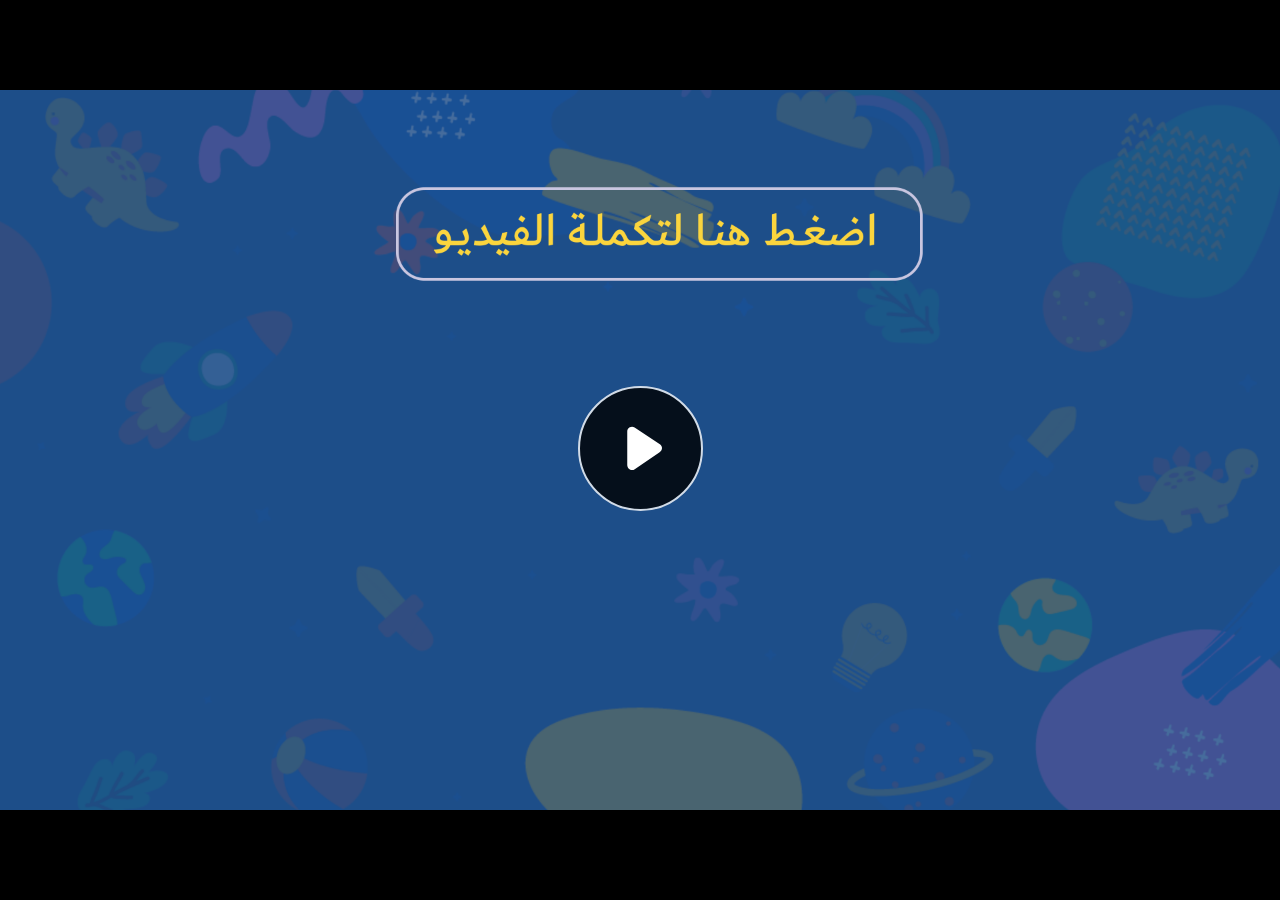
<file: index.html>
﻿<!doctype html>
<html lang="en-US">
<head>
  <meta charset="utf-8">
  <!-- Created using Storyline 360 - http://www.articulate.com  -->
  <!-- version: 3.71.29339.0 -->
  <title>EG.G5.AR.SEM2.UD.T1.S1.1 Q4</title>
  <meta http-equiv="x-ua-compatible" content="IE=edge"/>
  <meta name="viewport" content="width=device-width,initial-scale=1,user-scalable=no,shrink-to-fit=no,minimal-ui"/>
  <meta name="apple-mobile-web-app-capable" content="yes"/>
  <style>
    html, body { height: 100%; padding: 0; margin: 0 }
    #app { height: 100%; width: 100%; }
  </style>

  <script>
    window.DS = {};
    window.globals = {
      DATA_PATH_BASE: '',
      HAS_FRAME: true,
      HAS_SLIDE: true,

      lmsPresent: false,
      tinCanPresent: false,
      cmi5Present: false,
      aoSupport: false,
      scale: 'noscale',
      captureRc: false,
      browserSize: 'optimal',
      bgColor: '#282828',
      features: 'AccessibleVideo,ConnectionMessages,FullScreenToggle,InsertSvgPicture,LayerPresentAsDialog,MultipleQuizTracking,UpdatedScrollingPanels,UpdatedThemeEditor',
      themeName: 'unified',
      preloaderColor: '#FFFFFF',
      suppressAnalytics: false,
      productChannel: 'stable',
      publishSource: 'storyline',
      aid: 'aid|e710da2c-216d-488c-aeed-63e613e51a63',
      cid: '90c05531-7201-4a12-8966-19a6f3c82af4',
      playerVersion: '3.71.29339.0',
      publishTimestamp: '2023-03-22T13:22:14.3516603Z',
      maxIosVideoElements: 10,
      connectionSettings: { message: 'You%20are%20offline.%20Trying%20to%20reconnect...', useDarkTheme: false },

      
      parseParams: function(qs) {
        if (window.globals.parsedParams != null) {
          return window.globals.parsedParams;
        }
        qs = (qs || window.location.search.substr(1)).split('+').join(' ');
        var params = {},
            tokens,
            re = /[?&]?([^=]+)=([^&]*)/g;

        while (tokens = re.exec(qs)) {
          params[decodeURIComponent(tokens[1]).trim()] =
            decodeURIComponent(tokens[2]).trim();
        }
        window.globals.parsedParams = params;
        return params;
      }

    };
  </script>
  <script>
    var isIe11 = ('ActiveXObject' in window || window.MSBlobBuilder != null)
      && window.msCrypto != null && !window.ActiveXObject;
    if (isIe11) {
      window.globals.unsupportedBrowser = true;
      document.write(atob('[base64]'));
    }
  </script>
  
  <script>window.THREE = { };</script>
  
</head>
<body style="background: #282828" class="cs-HTML theme-unified">
  <!-- 360 -->
  <script>!function(e){var i=/iPhone/i,o=/iPod/i,n=/iPad/i,t=/(?=.*\bAndroid\b)(?=.*\bMobile\b)/i,d=/Android/i,s=/(?=.*\bAndroid\b)(?=.*\bSD4930UR\b)/i,b=/(?=.*\bAndroid\b)(?=.*\b(?:KFOT|KFTT|KFJWI|KFJWA|KFSOWI|KFTHWI|KFTHWA|KFAPWI|KFAPWA|KFARWI|KFASWI|KFSAWI|KFSAWA)\b)/i,r=/IEMobile/i,h=/(?=.*\bWindows\b)(?=.*\bARM\b)/i,a=/BlackBerry/i,l=/BB10/i,p=/Opera Mini/i,f=/(CriOS|Chrome)(?=.*\bMobile\b)/i,u=/(?=.*\bFirefox\b)(?=.*\bMobile\b)/i,c=new RegExp("(?:Nexus 7|BNTV250|Kindle Fire|Silk|GT-P1000)","i"),w=function(e,i){return e.test(i)},A=function(e){var A=e||navigator.userAgent,v=A.split("[FBAN");if(void 0!==v[1]&&(A=v[0]),this.apple={phone:w(i,A),ipod:w(o,A),tablet:!w(i,A)&&w(n,A),device:w(i,A)||w(o,A)||w(n,A)},this.amazon={phone:w(s,A),tablet:!w(s,A)&&w(b,A),device:w(s,A)||w(b,A)},this.android={phone:w(s,A)||w(t,A),tablet:!w(s,A)&&!w(t,A)&&(w(b,A)||w(d,A)),device:w(s,A)||w(b,A)||w(t,A)||w(d,A)},this.windows={phone:w(r,A),tablet:w(h,A),device:w(r,A)||w(h,A)},this.other={blackberry:w(a,A),blackberry10:w(l,A),opera:w(p,A),firefox:w(u,A),chrome:w(f,A),device:w(a,A)||w(l,A)||w(p,A)||w(u,A)||w(f,A)},this.seven_inch=w(c,A),this.any=this.apple.device||this.android.device||this.windows.device||this.other.device||this.seven_inch,this.phone=this.apple.phone||this.android.phone||this.windows.phone,this.tablet=this.apple.tablet||this.android.tablet||this.windows.tablet,"undefined"==typeof window)return this},v=function(){var e=new A;return e.Class=A,e};"undefined"!=typeof module&&module.exports&&"undefined"==typeof window?module.exports=A:"undefined"!=typeof module&&module.exports&&"undefined"!=typeof window?module.exports=v():"function"==typeof define&&define.amd?define("isMobile",[],e.isMobile=v()):e.isMobile=v()}(this);
    window.isMobile.apple.tablet = window.isMobile.apple.tablet ||
      (navigator.platform === 'MacIntel' && navigator.maxTouchPoints > 1);
    window.isMobile.apple.device = window.isMobile.apple.device || window.isMobile.apple.tablet;
    window.isMobile.tablet = window.isMobile.tablet || window.isMobile.apple.tablet;
    window.isMobile.any = window.isMobile.any || window.isMobile.apple.tablet;
  </script>

  <div id="focus-sink" tabindex="-1"></div>

  <div id="preso"></div>
  <script>
    (function() {

      var classTypes = [ 'desktop', 'mobile', 'phone', 'tablet' ];

      var addDeviceClasses = function(prefix, testObj) {
        var curr, i;
        for (i = 0; i < classTypes.length; i++) {
          curr = classTypes[i];
          if (testObj[curr]) {
            document.body.classList.add(prefix + curr);
          }
        }
      };

      var params = window.globals.parseParams(),
          isDevicePreview = params.devicepreview === '1',
          isPhoneOverride = params.deviceType === 'phone' || (isDevicePreview && params.phone == '1'),
          isTabletOverride = (params.deviceType === 'tablet' || isDevicePreview) && !isPhoneOverride,
          isMobileOverride = isPhoneOverride || isTabletOverride;

      var deviceView = {
        desktop: !window.isMobile.any && !isMobileOverride,
        mobile: window.isMobile.any || isMobileOverride,
        phone: isPhoneOverride || (window.isMobile.phone && !isTabletOverride),
        tablet: isTabletOverride || window.isMobile.tablet
      };

      window.globals.deviceView = deviceView;
      window.isMobile.desktop = !window.isMobile.any;
      window.isMobile.mobile = window.isMobile.any;

      addDeviceClasses('view-', deviceView);

    })();
  </script>
  
  <script src='story_content/user.js' type=text/javascript></script>
  <div class="slide-loader"></div>

  <script>
    var doc = document, loader = doc.body.querySelector('.slide-loader'); [ 1, 2, 3 ].forEach(function(n) { var d = doc.createElement('div'); d.style.backgroundColor = window.globals.preloaderColor; d.classList.add('mobile-loader-dot'); d.classList.add('dot' + n); loader.appendChild(d); });
  </script>

  <div class="mobile-load-title-overlay" style="display: none">
    <div class="mobile-load-title">EG.G5.AR.SEM2.UD.T1.S1.1 Q4</div>
  </div>

  <div class="mobile-chrome-warning"></div>

  
<style>
  .warn-connection-dialog {
    display: none;
    background: transparent;
    pointer-events: none;
    position: fixed;
    left: 0;
    top: 0;
    width: 100%;
    height: 100%;
    z-index: 999;
  }

  .warn-connection-content {
    border-radius: 4px;
    background: white;
    border: 1px solid #E7E7E7;
    color: #333333;
    box-shadow: 0 2px 4px rgba(0, 0, 0, 0.25);
    transition: all 150ms ease-out;
    position: absolute;
    white-space: nowrap;
  }

  .view-phone.is-landscape .warn-connection-content {
    left: 23px;
    bottom: 23px;
  }

  .view-tablet.is-landscape .warn-connection-content {
    left: 50%;
    top: 20px;
    transform: translateX(-50%);
  }

  .is-portrait .warn-connection-content {
    transform: translate(-50%, calc(-100% - 15px));
  }

  .warn-connection-content p {
    display: inline-block;
    margin: 0 8px 0 0;
    line-height: 33px;
    font-size: 11px;
  }

  .warn-connection-content svg {
    position: relative;
    vertical-align: middle;
    margin: 0 2px 2px 8px;
  }

  .view-desktop .warn-connection-content {
    left: 1.5em;
    bottom: 1.5em;
  }

  .view-desktop .warn-connection-content p {
    font-size: 1.1em;
  }

  .is-offline .warn-connection-dialog {
    display: block;
  }

  .is-offline .cs-panel * {
    pointer-events: none !important;
  }

  .is-offline .cs-panel {
    pointer-events: all !important;
  }

  .is-offline #nav-controls * {
    pointer-events: none !important;
  }

  .is-offline #nav-controls {
    pointer-events: all !important;
  }
</style>

<div class="warn-connection-dialog">
  <div class="warn-connection-content">
    <svg width="17" height="15" viewBox="0 0 17 15" xmlns="http://www.w3.org/2000/svg">
      <path fill="#8F0000" stroke="white" d="M16.07,12.98 L15.88,12.23 L9.51,1.21 C8.97,0.26,7.6,0.26,7.06,1.21 L0.69,12.23 C0.15,13.16,0.81,14.36,1.91,14.36 H14.65 C15.47,14.36,16.05,13.7,16.07,12.98 Z"/>
      <path fill="white" stroke="white" d="M8.58,5.5 C8.35,5.28,8.5,5.35,8.21,5.32 C8.09,5.35,7.97,5.49,7.96,5.67 C7.97,5.79,7.98,5.92,7.98,6.04 L7.98,6.04 C7.99,6.17,8,6.31,8.01,6.43 L8.01,6.44 C8.03,6.92,8.06,7.41,8.09,7.9 L8.09,7.9 C8.12,8.39,8.14,8.88,8.17,9.37 C8.17,9.39,8.18,9.42,8.2,9.44 C8.23,9.46,8.25,9.47,8.28,9.47 C8.31,9.47,8.34,9.46,8.35,9.44 C8.37,9.43,8.38,9.4,8.39,9.35 L8.39,9.34 C8.39,9.24,8.4,9.15,8.4,9.05 L8.4,9.05 C8.41,8.96,8.41,8.86,8.42,8.75 C8.43,8.44,8.45,8.12,8.47,7.81 L8.47,7.81 C8.49,7.49,8.51,7.18,8.53,6.87 C8.55,6.46,8.56,6.05,8.59,5.64 L8.6,5.62 C8.6,5.57,8.59,5.53,8.58,5.5 L8.21,5.32 Z"/>
      <circle fill="white" stroke="white" cx="8.3" cy="11.35" r="0.3"/>
    </svg>
    <p>You are offline. Trying to reconnect...</p>
  </div>
</div>

<script>
  (function() {
    window.DS.connection = {
      warningShown: false,
      assets: {},
      loadingAssetGroup: false,
      retryDelay: 500
    };

    // @TODO this is POC code and can be cleaned up a bit more if we move forward
    // with the feature



    // The `window.globals.features` variable must be set in `webpack.dev.config` when testing locally - it is not enough
    // to have it in the data - but it must be set there as well.
    var useConnectionMessages = window.AbortController != null &&
      window.location.protocol != 'file:' &&
      window.globals.features.indexOf('ConnectionMessages') != -1;

    window.DS.connection.useConnectionMessages = useConnectionMessages

    var assetCount = 0;
    var checkLoadedId;
    var connectionSettings = window.globals.connectionSettings;

    if (useConnectionMessages && connectionSettings != null) {
      var contentEl = document.querySelector('.warn-connection-content');
      var messageEl = contentEl.querySelector('p')

      if (connectionSettings.useDarkTheme) {
        contentEl.style.borderColor = '#BABBBA';
        contentEl.style.backgroundColor = '#282828';
        contentEl.style.color = '#FFFFFF';
      }

      if (connectionSettings.message != null) {
        messageEl.textContent = window.decodeURIComponent(connectionSettings.message);
      }
    }

    function checkAssetsReady() {
      for (var i in DS.connection.assets) {
        if (!DS.connection.assets[i].success) {
          return false;
        }
      }
      return true;
    }

    function stopAssetGroup() {
      if (!useConnectionMessages) { return; }

      assetCount = 0;

      DS.connection.oldAssetGroup = DS.connection.assets;
      DS.connection.assets = {};
      DS.connection.loadingAssetGroup = false;
      clearInterval(checkLoadedId);
    }

    function startAssetGroup() {
      if (!useConnectionMessages) { return; }
      var ticks = 0;
      clearInterval(checkLoadedId);
      checkLoadedId = setInterval(function() {
        var loaded = 0;
        if (assetCount === 0 && loaded === 0) {
          clearInterval(checkLoadedId);
          return;
        }

        for (var i in DS.connection.assets) {
          if (DS.connection.assets[i].success) {
            loaded++;
          }
        }

        if (assetCount === loaded && checkAssetsReady()) {
          for (var i in DS.connection.assets) {
            if (DS.connection.assets[i].action) {
              DS.connection.assets[i].action();
            }
          }
          hideWarning();
          stopAssetGroup();
        }
      }, 100)
    }

    function requiredAsset(url, action, retry, type) {
      if (!useConnectionMessages) { return; }
      if (DS.connection.assets[url]) { return; }

      DS.connection.assets[url] = {
        success: false, action: action, retry: retry, type: type
      };
      assetCount = Object.keys(DS.connection.assets).length;
      if (!DS.connection.loadingAssetGroup) {
        startAssetGroup();
      }
      DS.connection.loadingAssetGroup = true;
    }

    function assetLoaded(url) {
      if (!useConnectionMessages) { return; }
      if (DS.connection.assets[url]) {
        DS.connection.assets[url].success = true;
      }
    }

    function assetFailed(url) {
      if (!useConnectionMessages) { return; }
      if (!DS.connection.assets[url]) {
        if (/\.js$/.test(url)) {
          setTimeout(function() {
            if (DS.connection.lastSlideLoaded != null) {
              DS.connection.lastSlideLoaded();
            }
          }, DS.connection.retryDelay);
        }
        return;
      }
      if (!DS.connection.warningShown) { showWarning(); }
      if (DS.connection.assets[url].retry) {
        setTimeout(function() {
          if (!DS.connection.assets[url].success) {
            DS.connection.assets[url].retry()
          }
        }, DS.connection.retryDelay);
      }
    }

    function hideWarning() {
      document.body.classList.remove('is-offline');
      DS.connection.warningShown = false;
    }
    DS.connection.hideWarning = hideWarning

    function showWarning(btn) {
      document.body.classList.add('is-offline')
      DS.connection.warningShown = true;
      updateWarningPosition();
    }

    function updateWarningPosition() {
      if (!DS.connection.warningShown) {
        return;
      }

      var isPortrait = document.body.classList.contains('is-portrait');
      var warningEl = document.querySelector('.warn-connection-content');

      if (isPortrait) {
        var slide = document.querySelector('.primary-slide');
        var slideRect = slide.getBoundingClientRect();

        warningEl.style.top = `${slideRect.top}px`
        warningEl.style.left = `${slideRect.left + slideRect.width / 2}px`
      } else {
        warningEl.style.top = null;
        warningEl.style.left = null;
      }

      window.requestAnimationFrame(updateWarningPosition);
    }

    // these will all be noops if the feature flag isn't set in
    // the data and `window.globals.features`
    DS.connection.requiredAsset = requiredAsset;
    DS.connection.assetLoaded = assetLoaded;
    DS.connection.assetFailed = assetFailed;
    DS.connection.stopAssetGroup = stopAssetGroup;
    DS.connection.startAssetGroup = startAssetGroup;
  })();
</script>


  <script>
    
    if (window.autoSpider && window.vInterfaceObject) {
      document.querySelector('.mobile-load-title-overlay').style.display = 'none';
    }
  </script>

  

  <link rel="stylesheet" href="html5/data/css/output.min.css" data-noprefix/>
</body>
<script src="html5/lib/scripts/bootstrapper.min.js"></script>
</html>
</file>
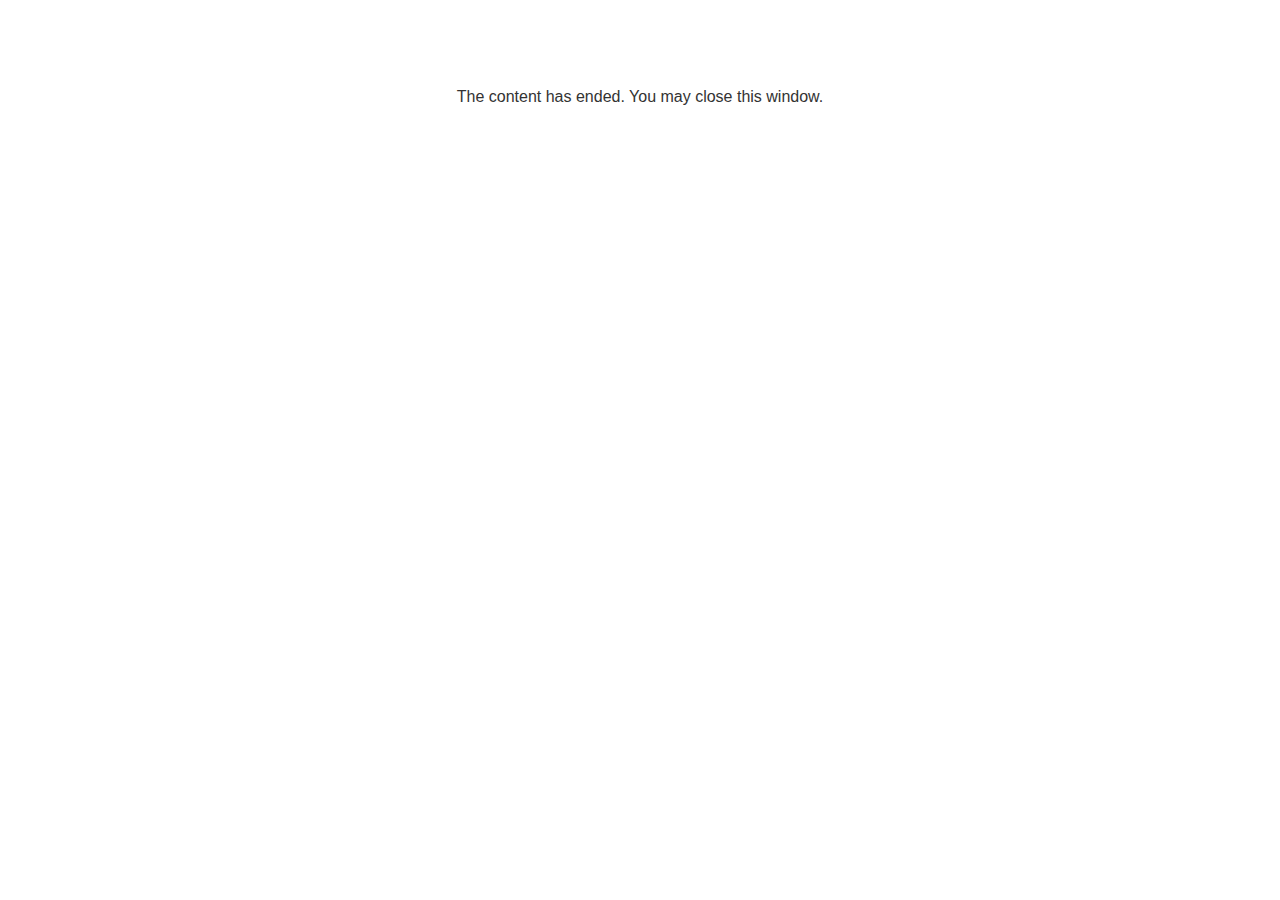
<file: lms/goodbye.html>
<!doctype html>
<html>
<body style="background-color: #ffffff;">

<p role="alert" style="color: #333333;font-family: Lato, articulate, tahoma, arial;font-size: medium;text-align: center;">
<br><br><br><br>
The content has ended. You may close this window.
</p>

</body>
</html>
</file>
<file: html5/data/css/output.min.css>
@font-face {
  font-family: 'LatoBold Charset1_ BoldF024D5DB';
  src: url('[data-uri]');
  font-style: normal;
  font-weight: normal;
}
@font-face {
  font-family: 'Lato Charset1_ 6dbx9xkCFA360402';
  src: url('[data-uri]');
  font-style: normal;
  font-weight: normal;
}
@font-face {
  font-family: 'Dubai Charset1_ 6q9sz1vCCEA18AA';
  src: url('[data-uri]');
  font-style: normal;
  font-weight: normal;
}
@font-face {
  font-family: 'Dubai Medium Charset1_ A4832A7B';
  src: url('[data-uri]');
  font-style: normal;
  font-weight: normal;
}
@font-face {
  font-family: 'DubaiBold Charset1_BoldF771F03B';
  src: url('[data-uri]');
  font-style: normal;
  font-weight: normal;
}
@font-face {
  font-family: 'Dubai Charset0_v8wz5Y8k741D6E07';
  src: url('[data-uri]');
  font-style: normal;
  font-weight: normal;
}
@font-face {
  font-family: 'Dubai Medium Charset0_v389EBE1D';
  src: url('[data-uri]');
  font-style: normal;
  font-weight: normal;
}
@font-face {
  font-family: 'DubaiBold Charset0_BoldD2773439';
  src: url('[data-uri]');
  font-style: normal;
  font-weight: normal;
}
.cs-HTML {
  background: rgba(40, 40, 40, 1);
}
.cs-npnxnanbnsnfns00000000001 .cs-infopanel  {
  box-shadow: 0 1px 0 rgba(0, 0, 0, 0);
  background: rgba(255, 255, 255, 1);
}
.cs-npnxnanbnsnfns00000000001 .cs-infopanel .cs-link {
  color: rgba(186, 187, 186, 1);
}
.cs-npnxnanbnsnfns00000000001 .cs-infopanel .cs-link:hover {
  color: rgba(255, 255, 255, 1);
}
.cs-npnxnanbnsnfns00000000001 .cs-infopanel .cs-name {
  color: rgba(68, 68, 68, 1);
}
.cs-npnxnanbnsnfns00000000001 .cs-infopanel .cs-title {
  color: rgba(153, 153, 153, 1);
}
.cs-npnxnanbnsnfns00000000001 .cs-infopanelpopup  {
  box-shadow: 0 1px 0 rgba(0, 0, 0, 0);
  background: rgba(0, 0, 0, 0);
}
.cs-npnxnanbnsnfns00000000001 .cs-infopanelpopup .cs-link {
  color: rgba(255, 0, 0, 1);
}
.cs-npnxnanbnsnfns00000000001 .cs-infopanelpopup .cs-link:hover {
  color: rgba(255, 255, 255, 1);
}
.cs-npnxnanbnsnfns00000000001 .cs-infopanelpopup .cs-name {
  color: rgba(255, 255, 255, 1);
}
.cs-npnxnanbnsnfns00000000001 .cs-infopanelpopup .cs-bio {
  color: rgba(186, 187, 186, 1);
}
.cs-npnxnanbnsnfns00000000001 .cs-timer  {
  color: rgba(186, 187, 186, 1);
}
.cs-npnxnanbnsnfns00000000001 .cs-duration stop:first-child {
  stop-color: rgba(60, 60, 60, 1);
}
.cs-npnxnanbnsnfns00000000001 .cs-duration stop:last-child {
  stop-color: rgba(60, 60, 60, 1);
}
.cs-npnxnanbnsnfns00000000001 .cs-elapsed stop:first-child {
  stop-color: rgba(254, 227, 71, 1);
}
.cs-npnxnanbnsnfns00000000001 .cs-elapsed stop:last-child {
  stop-color: rgba(254, 227, 71, 1);
}
.cs-npnxnanbnsnfns00000000001 .cs-timer .cs-pie .cs-innerstroke {
  stroke: rgba(199, 199, 199, 1);
}
.cs-npnxnanbnsnfns00000000001 .cs-timer .cs-pie .cs-innerborder {
  stroke: rgba(255, 255, 255, 1);
}
.cs-npnxnanbnsnfns00000000001 .cs-window  {
  box-shadow: 0 8px 5px rgba(0, 0, 0, 0.2);
  border-color: rgba(49, 99, 0, 0);
  background: rgba(33, 33, 33, 1);
  color: rgba(248, 248, 248, 1);
}
.cs-npnxnanbnsnfns00000000001 .cs-window .cs-diva {
  border-color: rgba(78, 78, 78, 1);
}
.cs-npnxnanbnsnfns00000000001 .cs-window .cs-divb {
  border-color: rgba(78, 78, 78, 0);
}
.cs-npnxnanbnsnfns00000000001 .cs-editor .cs-editor-slide {
  color: rgba(226, 226, 226, 1);
}
.cs-npnxnanbnsnfns00000000001 .cs-editor .cs-editor-html {
  color: rgba(186, 187, 186, 1);
}
.cs-npnxnanbnsnfns00000000001 .cs-editor .cs-editor-button {
  text-shadow: 0 1px 0 rgba(0, 0, 0, 0);
  color: rgba(255, 255, 255, 1);
  border-color: rgba(211, 211, 211, 1);
  background: rgba(34, 34, 34, 1);
}
.cs-npnxnanbnsnfns00000000001 .cs-editor .cs-editor-button:hover {
  background: rgba(68, 68, 68, 1);
}
.cs-npnxnanbnsnfns00000000001 .cs-editor .cs-editor-button:active {
  background: rgba(68, 68, 68, 1);
}
.cs-npnxnanbnsnfns00000000001 .cs-listitem  {
  color: rgba(186, 187, 186, 1);
  border-color: none;
  border: 1px solid transparent;
}
.cs-npnxnanbnsnfns00000000001 .cs-listitem:hover {
  background: rgba(255, 255, 255, 0.06);
  border-color: rgba(108, 108, 108, 1) !important;
  border-width: 1px;
  border-radius: 2px;
  border-style: solid;
  box-sizing: border-box;
}
.cs-npnxnanbnsnfns00000000001 .cs-listitem.hover {
  background: rgba(255, 255, 255, 0.06);
  border-color: rgba(108, 108, 108, 1) !important;
  border-width: 1px;
  border-radius: 2px;
  border-style: solid;
  box-sizing: border-box;
}
.cs-npnxnanbnsnfns00000000001 .cs-glossary  {
  color: rgba(186, 187, 186, 1);
}
.cs-npnxnanbnsnfns00000000001 .cs-glossary .cs-scrolling-panel {
  background: rgba(0, 0, 0, 0);
}
.cs-npnxnanbnsnfns00000000001 .cs-glossary .cs-term.cs-selected .cs-choice-list-trigger {
  color: rgba(255, 255, 255, 1);
  background: rgba(255, 255, 255, 1);
}
.cs-npnxnanbnsnfns00000000001 .cs-glossary .cs-term.cs-selected .cs-choice-list-trigger:focus {
  color: rgba(255, 255, 255, 1);
  background: rgba(255, 255, 255, 1);
}
.cs-npnxnanbnsnfns00000000001 .cs-glossary .cs-term:hover .cs-choice-list-trigger {
  background: rgba(186, 187, 186, 1);
}
.cs-npnxnanbnsnfns00000000001 .cs-glossary .cs-term.hover .cs-choice-list-trigger {
  background: rgba(186, 187, 186, 1);
}
.cs-npnxnanbnsnfns00000000001 .cs-glossary .cs-term .cs-choice-list-trigger:focus {
  background: rgba(186, 187, 186, 1);
}
.cs-npnxnanbnsnfns00000000001 .cs-glossary .cs-diva {
  border-color: rgba(0, 0, 0, 0);
}
.cs-npnxnanbnsnfns00000000001 .cs-glossary .cs-divb {
  border-color: rgba(0, 0, 0, 0);
}
.cs-npnxnanbnsnfns00000000001 .cs-glossary .cs-divc {
  border-color: rgba(0, 0, 0, 0);
}
.cs-npnxnanbnsnfns00000000001 .cs-glossary .cs-heading {
  color: rgba(248, 248, 248, 1);
  font-weight: 700;
}
.note-content p span {
  color: rgba(186, 187, 186, 1);
  line-height: 1.4em;
  font-size: 103.769%;
}
.cs-npnxnanbnsnfns00000000001 .cs-resource .cs-separator {
  border-color: rgba(0, 0, 0, 0);
}
.cs-npnxnanbnsnfns00000000001 .cs-outline  {
  color: rgba(45, 45, 45, 1);
}
.cs-npnxnanbnsnfns00000000001 .cs-outline .cs-diva {
  border-color: rgba(0, 0, 0, 0);
}
.cs-npnxnanbnsnfns00000000001 .cs-outline .cs-divb {
  border-color: rgba(0, 0, 0, 0);
}
.cs-npnxnanbnsnfns00000000001 .cs-outline .cs-divc {
  border-color: rgba(0, 0, 0, 0);
}
.cs-npnxnanbnsnfns00000000001 .cs-outline .cs-search-filter:hover {
  color: rgba(0, 0, 0, 0);
}
.cs-npnxnanbnsnfns00000000001 .cs-outline .cs-search-filter.hover {
  color: rgba(0, 0, 0, 0);
}
.cs-npnxnanbnsnfns00000000001 .cs-transcript  {
  color: rgba(255, 255, 255, 1);
}
.cs-npnxnanbnsnfns00000000001 .cs-transcript .cs-div {
  border-color: rgba(0, 0, 0, 0);
}
.cs-npnxnanbnsnfns00000000001 .cs-tabs:not(.topmenu-item) {
  color: rgba(248, 248, 248, 1);
}
.cs-npnxnanbnsnfns00000000001 .cs-tabs .cs-inner-button:not(.topmenu-item) {
  text-shadow: 0 1px 0 rgba(0, 0, 0, 0);
}
.cs-npnxnanbnsnfns00000000001 .cs-tabs:hover:not(.topmenu-item) {
  color: rgba(248, 248, 248, 1);
}
.cs-npnxnanbnsnfns00000000001 .cs-tabs.cs-selected {
  background: rgba(0, 0, 0, 0);
  color: rgba(248, 248, 248, 1);
}
.cs-npnxnanbnsnfns00000000001 .cs-seekcontrol  {
  background: rgba(0, 0, 0, 0);
  border-color: rgba(0, 0, 0, 0);
}
.cs-npnxnanbnsnfns00000000001 .cs-seekcontrol .cs-button:hover .cs-icon {
  fill: rgba(255, 255, 255, 1);
}
.cs-npnxnanbnsnfns00000000001 .cs-seekcontrol .cs-button.hover .cs-icon {
  fill: rgba(255, 255, 255, 1);
}
.cs-npnxnanbnsnfns00000000001 .cs-seekcontrol .cs-button .cs-icon-shadow {
  fill: rgba(0, 0, 0, 0);
}
.cs-npnxnanbnsnfns00000000001 .cs-seekcontrol .cs-button .cs-icon {
  fill: rgba(180, 180, 180, 1);
}
.cs-npnxnanbnsnfns00000000001 .cs-seekcontrol .cs-seek .cs-fill {
  background: rgba(255, 255, 255, 0.6);
}
.cs-npnxnanbnsnfns00000000001 .cs-seekcontrol .cs-seek {
  background: rgba(108, 108, 108, 1);
  border-color: rgba(0, 0, 0, 0);
}
.cs-npnxnanbnsnfns00000000001 .cs-searchinput .cs-input {
  color: rgba(186, 187, 186, 1);
  border-color: rgba(0, 0, 0, 0);
  background: rgba(255, 255, 255, 0.06);
}
.cs-npnxnanbnsnfns00000000001 .cs-searchinput .cs-input:focus {
  color: rgba(248, 248, 248, 1);
  background: rgba(41, 41, 41, 1);
}
.cs-npnxnanbnsnfns00000000001 .cs-searchinput .cs-input:hover {
  box-shadow: inset 0 0 1px 0 rgba(69, 126, 19, 0);
}
.cs-npnxnanbnsnfns00000000001 .cs-searchinput .cs-input.hover {
  box-shadow: inset 0 0 1px 0 rgba(69, 126, 19, 0);
}
.cs-npnxnanbnsnfns00000000001 .cs-searchinput .cs-button .cs-icon {
  fill: rgba(186, 187, 186, 1);
}
.cs-npnxnanbnsnfns00000000001 .cs-searchinput .cs-button:hover {
  fill: rgba(63, 133, 0, 1);
}
.cs-npnxnanbnsnfns00000000001 .cs-searchinput .cs-button.hover {
  fill: rgba(63, 133, 0, 1);
}
.cs-npnxnanbnsnfns00000000001 .cs-menu  {
  box-shadow: 0 1px 0 rgba(0, 0, 0, 0);
  background: rgba(33, 33, 33, 1);
}
.cs-npnxnanbnsnfns00000000001 .cs-topmenu-item.active .cs-tab {
  background: rgba(33, 33, 33, 1);
}
.cs-npnxnanbnsnfns00000000001 .cs-logo  {
  box-shadow: 0 1px 0 rgba(37, 75, 0, 1);
  background: rgba(255, 255, 255, 0);
}
.cs-npnxnanbnsnfns00000000001 .cs-checkbox  {
  color: rgba(255, 255, 255, 1);
}
.cs-npnxnanbnsnfns00000000001 .cs-checkbox:hover {
  border-color: rgba(175, 221, 130, 1);
}
.cs-npnxnanbnsnfns00000000001 .cs-checkbox.hover {
  border-color: rgba(175, 221, 130, 1);
}
.cs-npnxnanbnsnfns00000000001 .cs-checkbox .cs-box {
  color: rgba(255, 255, 255, 1);
  border-color: rgba(42, 83, 0, 1);
}
.cs-npnxnanbnsnfns00000000001 .cs-checkbox .cs-box:checked::after {
  color: rgba(43, 196, 0, 1);
}
.cs-npnxnanbnsnfns00000000001 .cs-button  {
  text-shadow: 0 1px 0 rgba(0, 0, 0, 0);
  color: rgba(186, 187, 186, 1);
  border-color: rgba(0, 0, 0, 0);
  background: rgba(0, 0, 0, 0);
  box-shadow: 0 1px 0 rgba(0, 0, 0, 0);
}
.cs-npnxnanbnsnfns00000000001 .cs-button .cs-icon {
  fill: rgba(186, 187, 186, 1);
}
.cs-npnxnanbnsnfns00000000001 .cs-button .cs-icon-shadow {
  fill: rgba(0, 0, 0, 0);
}
.cs-npnxnanbnsnfns00000000001 .cs-button:hover {
  background: rgba(248, 248, 248, 1);
}
.cs-npnxnanbnsnfns00000000001 .cs-button.hover {
  background: rgba(248, 248, 248, 1);
}
.cs-npnxnanbnsnfns00000000001 .cs-button:active {
  background: rgba(0, 0, 0, 0);
}
.cs-npnxnanbnsnfns00000000001 .cs-button.cs-disabled:hover {
  background: rgba(0, 0, 0, 0);
}
.cs-npnxnanbnsnfns00000000001 .cs-button.cs-disabled.hover {
  background: rgba(0, 0, 0, 0);
}
.cs-npnxnanbnsnfns00000000001 .cs-button.cs-disabled:active {
  background: rgba(0, 0, 0, 0);
}
.cs-npnxnanbnsnfns00000000001 .cs-button.cs-volume:hover {
  background: rgba(0, 0, 0, 0);
}
.cs-npnxnanbnsnfns00000000001 .cs-button.cs-volume.hover {
  background: rgba(0, 0, 0, 0);
}
.cs-npnxnanbnsnfns00000000001 .cs-button.cs-volume:active {
  background: rgba(0, 0, 0, 0);
}
.cs-npnxnanbnsnfns00000000001.cs-base  {
  color: rgba(186, 187, 186, 1);
  border-color: rgba(40, 40, 40, 1);
  background: rgba(40, 40, 40, 1);
}
.cs-npnxnanbnsnfns00000000001.cs-base .cs-separator .cs-diva {
  background: rgba(69, 69, 69, 1);
}
.cs-npnxnanbnsnfns00000000001.cs-base .cs-separator .cs-divb {
  background: rgba(0, 0, 0, 0);
}
.cs-npnxnanbnsnfns00000000001.cs-base .cs-topmenu-item.active .cs-tab {
  border-color: rgba(69, 69, 69, 1);
}
.cs-npnxnanbnsnfns00000000001.cs-base .cs-topmenu-item.active .cs-panel {
  border-color: rgba(69, 69, 69, 1);
}
.cs-npnxnanbnsnfns00000000001.cs-base .cs-left {
  background: rgba(33, 33, 33, 1);
}
.cs-npnxnanbnsnfns00000000001.cs-base .cs-area-primary .cs-slide-container {
  background: rgba(40, 40, 40, 1);
}
.cs-npnxnanbnsnfns00000000001.cs-base.cs-custom-theme .cs-brandhighlight-bg {
  background: rgba(79, 189, 244, 1) !important;
}
.cs-npnxnanbnsnfns00000000001.cs-base.cs-custom-theme .cs-brandhighlight-secondary-bg {
  background: rgba(255, 255, 255, 1) !important;
}
.cs-npnxnanbnsnfns00000000001.cs-base.cs-custom-theme .cs-brandhighlight-border {
  border-color: rgba(79, 189, 244, 1) !important;
}
.cs-npnxnanbnsnfns00000000001.cs-base.cs-custom-theme .cs-brandhighlight-text {
  color: rgba(79, 189, 244, 1) !important;
}
.cs-npnxnanbnsnfns00000000001.cs-base.cs-custom-theme .cs-brandhighlight-fill {
  fill: rgba(79, 189, 244, 1) !important;
}
.cs-npnxnanbnsnfns00000000001.cs-base.cs-custom-theme .cs-listitem.cs-selected {
  background-color: rgba(255, 255, 255, 0.06) !important;
}
.cs-npnxnanbnsnfns00000000001 .cs-volume::-moz-range-thumb {
  border-color: rgba(43, 85, 0, 1);
  box-shadow: inset 0 0 1px 0 rgba(43, 85, 0, 1);
  background: rgba(255, 255, 255, 1);
}
.cs-npnxnanbnsnfns00000000001 .cs-volume::-ms-thumb {
  border-color: rgba(43, 85, 0, 1);
  box-shadow: inset 0 0 1px 0 rgba(43, 85, 0, 1);
  background: rgba(255, 255, 255, 1);
}
.cs-npnxnanbnsnfns00000000001 .cs-volume::-webkit-slider-thumb {
  border-color: rgba(43, 85, 0, 1);
  box-shadow: inset 0 0 1px 0 rgba(43, 85, 0, 1);
  background: rgba(255, 255, 255, 1);
}
.cs-npnxnanbnsnfns00000000001 .cs-volume::-moz-range-track {
  border-color: rgba(66, 140, 1, 1);
  background: rgba(108, 108, 108, 1);
}
.cs-npnxnanbnsnfns00000000001 .cs-volume::-ms-track {
  border-color: rgba(66, 140, 1, 1);
  background: rgba(108, 108, 108, 1);
}
.cs-npnxnanbnsnfns00000000001 .cs-volume::-webkit-slider-runnable-track {
  border-color: rgba(66, 140, 1, 1);
  background: rgba(108, 108, 108, 1);
}
body.show-focus .tab-focus-box {
  box-shadow: 0 0 0 1px rgba(255, 255, 0, 1), 0 0 0 3px rgba(0, 32, 96, 1), 0 0 5px 5px rgba(255, 255, 0, 1);
  border-color: transparent;
  outline: 2px transparent solid;
}
.skipnav {
  box-shadow: 0 0 0 1px rgba(255, 255, 0, 1), 0 0 0 3px rgba(0, 32, 96, 1), 0 0 5px 5px rgba(255, 255, 0, 1);
  border-color: transparent;
  outline: 2px transparent solid;
}
.cs-npnxnanbnsnfns00000000001 .cs-listitem:hover {
  color: none;
}
.cs-npnxnanbnsnfns00000000001 .cs-listitem.hover {
  color: none;
}
.cs-npnxnanbnsnfns00000000001 .cs-listitem.cs-viewed {
  color: #BABBBA;
}
.cs-npnxnanbnsnfns00000000001 .cs-listitem {
  color: #BABBBA;
}
.cs-npnxnanbnsnfns00000000001 .cs-listitem:hover .cs-icon-carrot * {
  fill: none;
}
.cs-npnxnanbnsnfns00000000001 .cs-listitem.hover .cs-icon-carrot * {
  fill: none;
}
.cs-npnxnanbnsnfns00000000001 .cs-listitem .cs-icon-carrot {
  color: none;
  top: calc(3px);
}
.cs-npnxnanbnsnfns00000000001 .cs-listitem .cs-icon-carrot .cs-shadow {
  color: #F8F8F8;
}
.cs-npnxnanbnsnfns00000000001 .item-collapsible .is-scene {
  color: #F8F8F8 !important;
  font-weight: 700;
}
.cs-npnxnanbnsnfns00000000001 .is-scene .cs-icon-carrot * {
  color: #F8F8F8 !important;
  font-weight: 700;
}
.cs-npnxnanbnsnfns00000000001 .is-scene:not(.outline-links-collapse) > a {
  color: #F8F8F8;
}
.cs-npnxnanbnsnfns00000000001 .is-scene:not(.outline-links-collapse) .cs-icon-carrot * {
  fill: none !important;
  color: #F8F8F8 !important;
}
.cs-npnxnanbnsnfns00000000001 .tabs, .cs-npnxnanbnsnfns00000000001 .cs-logo {
  border-bottom: 1px solid rgba(108, 108, 108, 1);
}
.cs-npnxnanbnsnfns00000000001 .area-secondary-wrapper:after {
  background-image: url('[data-uri]');
  background-size: 100%;
}
.cs-npnxnanbnsnfns00000000001 .panel-footer {
  background: #212121;
}
.cs-npnxnanbnsnfns00000000001 #outline-search {
  background: rgba(255, 255, 255, 0.06);
  border-color: rgba(108, 108, 108, 1);
  border-width: 1px;
  border-style: solid;
}
.cs-npnxnanbnsnfns00000000001 .topmenu-panel #outline-search {
  background: #545454;
}
.cs-npnxnanbnsnfns00000000001 .search-icon circle, .cs-npnxnanbnsnfns00000000001 .search-icon path {
  stroke: #BABBBA;
}
.cs-npnxnanbnsnfns00000000001 #outline-search input[type   =search] {
  color: #F8F8F8;
}
.cs-npnxnanbnsnfns00000000001 #outline-search ::-webkit-input-placeholder {
  color: #BABBBA !important;
}
.cs-npnxnanbnsnfns00000000001 #outline-search :-ms-input-placeholder {
  color: #BABBBA !important;
}
.cs-npnxnanbnsnfns00000000001 #outline-search ::-moz-placeholder {
  color: #BABBBA !important;
  opacity: 1;
}
.cs-npnxnanbnsnfns00000000001 .cs-topmenu-item.active, body:not(.is-touchable-tablet) .cs-npnxnanbnsnfns00000000001 .cs-topmenu-item:hover {
  color: #F8F8F8;
}
.cs-npnxnanbnsnfns00000000001 .cs-topmenu-item.button-tapped {
  color: #F8F8F8;
}
.cs-npnxnanbnsnfns00000000001 .cs-topmenu-item.active .cs-tab, .cs-npnxnanbnsnfns00000000001 .cs-topmenu-item .cs-tab {
  background: transparent !important;
  border: none !important;
}
.cs-npnxnanbnsnfns00000000001 .top-tabs-drop-icon div {
  background: #BABBBA;
}
.cs-npnxnanbnsnfns00000000001 .cs-panel.topmenu-panel .panel-content, .cs-npnxnanbnsnfns00000000001 .top-tabs-drop {
  background: #212121;
}
.cs-npnxnanbnsnfns00000000001 .cs-topmenu-item.active .cs-panel {
  background: #212121;
}
.cs-npnxnanbnsnfns00000000001 .cs-menu.topmenu-panel, .cs-npnxnanbnsnfns00000000001 .top-tabs-drop {
  border: 1px solid rgba(69, 69, 69, 1) !important;
  border-radius: 3px;
}
.cs-npnxnanbnsnfns00000000001 .resources .resources-list a:hover {
  background: rgba(255, 255, 255, 0.06);
}
body:not(.is-touchable-tablet) .cs-npnxnanbnsnfns00000000001 .resources .resources-list a:hover {
  background: rgba(255, 255, 255, 0.06);
}
.cs-npnxnanbnsnfns00000000001 .resources .resources-list a.hover {
  background: rgba(255, 255, 255, 0.06);
}
body:not(.is-touchable-tablet) .cs-npnxnanbnsnfns00000000001 .resources .resources-list a.hover {
  background: rgba(255, 255, 255, 0.06);
}
.cs-npnxnanbnsnfns00000000001 .resources .resources-list a.button-tapped {
  background: rgba(255, 255, 255, 0.06);
}
.cs-npnxnanbnsnfns00000000001 .cs-icon path, .cs-npnxnanbnsnfns00000000001 .cs-icon rect, .cs-npnxnanbnsnfns00000000001 .cs-icon polygon, .cs-npnxnanbnsnfns00000000001 .menu-icon-wrapper.menu-icon-wrapper-hover path {
  fill: #BABBBA;
}
.cs-npnxnanbnsnfns00000000001 .cs-icon .icon-stroke-only {
  fill: none !important;
  stroke: #BABBBA !important;
}
body:not(.is-touchable-tablet) .cs-npnxnanbnsnfns00000000001 .cs-button:hover .cs-icon path, body:not(.is-touchable-tablet) .cs-npnxnanbnsnfns00000000001 .cs-button:hover .cs-icon rect, body:not(.is-touchable-tablet) .cs-npnxnanbnsnfns00000000001 .cs-button:hover .cs-icon polygon {
  fill: #F8F8F8;
}
body:not(.is-touchable-tablet) .cs-npnxnanbnsnfns00000000001 .cs-tabs:hover .search-icon circle, body:not(.is-touchable-tablet) .cs-npnxnanbnsnfns00000000001 .cs-tabs:hover .search-icon path {
  stroke: #F8F8F8;
}
.cs-npnxnanbnsnfns00000000001 .cs-button.button-tapped .cs-icon path, .cs-npnxnanbnsnfns00000000001 .cs-button.button-tapped .cs-icon rect, .cs-npnxnanbnsnfns00000000001 .cs-button.button-tapped .cs-icon polygon {
  fill: #F8F8F8;
}
body:not(.is-touchable-tablet) .cs-npnxnanbnsnfns00000000001 .cs-button:hover .cs-icon .icon-stroke-only {
  fill: none !important;
  stroke: #F8F8F8 !important;
}
.cs-npnxnanbnsnfns00000000001 .cs-button:button-tapped .cs-icon .icon-stroke-only {
  fill: none !important;
  stroke: #F8F8F8 !important;
}
.cs-npnxnanbnsnfns00000000001 .menu-icon-wrapper.menu-icon-wrapper-hover svg path {
  fill: #F8F8F8;
}
.floating-sidebar:not(.sidebar-closed) .cs-npnxnanbnsnfns00000000001 #hamburger .menu-icon-wrapper svg path {
  fill: #BABBBA;
}
.floating-sidebar:not(.sidebar-closed) .cs-npnxnanbnsnfns00000000001 #hamburger .menu-icon-wrapper.menu-icon-wrapper-hover svg path {
  fill: #F8F8F8;
}
.cs-npnxnanbnsnfns00000000001 .volume .btn:before {
  background-image: url('[data-uri]');
}
.cs-npnxnanbnsnfns00000000001 .volume-track {
  background: #6C6C6C;
}
.cs-npnxnanbnsnfns00000000001 .volume-icon circle {
  stroke: #BABBBA;
}
.cs-npnxnanbnsnfns00000000001 .cs-settings > .settings-panel {
  background: #212121;
  border: 1px solid rgba(69, 69, 69, 1) !important;
  border-radius: 3px;
}
.cs-npnxnanbnsnfns00000000001 .cs-settings > .panel-down-arrow {
  fill: #212121;
}
.cs-npnxnanbnsnfns00000000001 .switch-toggle .border {
  stroke: #7C7C7C;
}
.cs-npnxnanbnsnfns00000000001 .switch-toggle .thumb-off .thumb {
  fill: #A2A2A2;
}
.cs-npnxnanbnsnfns00000000001 .switch-toggle .thumb-on .track {
  fill: rgba(79, 189, 244, 1);
}
.cs-npnxnanbnsnfns00000000001 .switch-toggle .thumb-off .track {
  fill: rgba(255, 255, 255, 0.1);
}
.cs-npnxnanbnsnfns00000000001 .switch-label {
  color: #BABBBA;
}
.cs-npnxnanbnsnfns00000000001 .cs-panel .scrollarea-btn:after {
  background: rgba(179, 180, 179, 0.75);
}
.scrollarea-scrollbar:hover .scrollarea-btn:after, .scrollarea-scrollbar.highlight-scrollbar .scrollarea-btn:after {
  background: rgba(179, 180, 179, 0.75);
}
.floating-sidebar .sidebar-overlay {
  background: rgba(0, 0, 0, 0.85);
}
.cs-npnxnanbnsnfns00000000001 .overlay-message {
  background: rgba(0, 0, 0, 0.85);
}
.cs-npnxnanbnsnfns00000000001 .top-ui-bg, .cs-npnxnanbnsnfns00000000001 .bottom-ui-bg, .cs-npnxnanbnsnfns00000000001 .right-ui-bg, .cs-npnxnanbnsnfns00000000001 .left-ui-bg {
  background: rgba(40, 40, 40, 0.8);
}
.cs-npnxnanbnsnfns00000000001 .circle-progress-bg {
  fill: #282828;
}
.cs-npnxnanbnsnfns00000000001 .circle-progress-well {
  fill: #6C6C6C;
}
.cs-npnxnanbnsnfns00000000001 .circle-progress-pie {
  stroke: #6C6C6C;
}
.cs-npnxnanbnsnfns00000000001 .lightbox .option-pane {
  background: rgba(40, 40, 40, 0.8);
}
.cs-npnxnanbnsnfns00000000001 .lightbox .option-pane:before {
  background: #282828;
}
.cs-npnxnanbnsnfns00000000001 .message-window {
  background: #212121;
  border: 1px solid rgba(255, 255, 255, 1) !important;
  border-radius: 3px;
}
.cs-npnxnanbnsnfns00000000001 .message-window-header p, .cs-npnxnanbnsnfns00000000001 .message-window-text {
  color: #F8F8F8;
}
.cs-npnxnanbnsnfns00000000001 .message-window-header p {
  border-bottom: 1px solid rgba(255, 255, 255, 1);
}
.cs-npnxnanbnsnfns00000000001 .message-window button.slide-object-button {
  border: 1px solid rgba(255, 255, 255, 1) !important;
}
.cs-npnxnanbnsnfns00000000001 .message-window button.slide-object-button:hover {
  background: rgba(255, 255, 255, 0.06) !important;
}
.message-window .slide-object-button tspan, .message-window .slide-object-button-text tspan {
  fill: #F8F8F8 !important;
}
body:not(.is-touchable-tablet) .cs-npnxnanbnsnfns00000000001 .cs-button:hover .text {
  color: #F8F8F8;
}
.cs-npnxnanbnsnfns00000000001 .cs-button.button-tapped .text {
  color: #F8F8F8;
}
.cs-npnxnanbnsnfns00000000001.cs-base {
  background: #282828;
}
.cs-npnxnanbnsnfns00000000001 .cs-menu {
  background: transparent;
}
.cs-npnxnanbnsnfns00000000001 .progress-bar .progress-bar-fill:after {
  background: #FFFFFF !important;
}
.cs-npnxnanbnsnfns00000000001 .volume-dot {
  background: #FFFFFF !important;
}
.fn-npnxnanbsnfns00000000001 {
  font-family: 'Lato22AB4CAF';
  -webkit-font-variant-ligatures: no-common-ligatures;
  font-variant-ligatures: no-common-ligatures;
}
.fn-pxabnsnfns00000000001 {
  font-family: 'Lato22AB4CAF';
  -webkit-font-variant-ligatures: no-common-ligatures;
  font-variant-ligatures: no-common-ligatures;
}
.fn-npxnabnsnfns00000000001 {
  font-family: 'Lato22AB4CAF';
  -webkit-font-variant-ligatures: no-common-ligatures;
  font-variant-ligatures: no-common-ligatures;
}
.fn-npnxnanbnsnfns00000000001 {
  font-family: 'Lato22AB4CAF';
  -webkit-font-variant-ligatures: no-common-ligatures;
  font-variant-ligatures: no-common-ligatures;
}
.fn-pxabnsnfns00000000000 {
  font-family: 'Lato22AB4CAF';
  -webkit-font-variant-ligatures: no-common-ligatures;
  font-variant-ligatures: no-common-ligatures;
}
@font-face {
  font-family: 'Lato22AB4CAF';
  src: url('[data-uri]');
  font-style: normal;
  font-weight: bold;
}
@font-face {
  font-family: 'Lato22AB4CAF';
  src: url('[data-uri]');
  font-style: normal;
  font-weight: normal;
}
.cs-InvalidPromptSlide .cs-6MHauLFxvij-InvalidPromptSlide-btn0 {
  color: rgba(255, 255, 255, 1);
  border-color: rgba(211, 211, 211, 1);
  background: rgba(34, 34, 34, 1);
  text-shadow: 0 1px 0 rgba(0, 0, 0, 0);
}
.cs-InvalidPromptSlide .cs-6MHauLFxvij-InvalidPromptSlide-btn0 .cs-html {
  color: rgba(186, 187, 186, 1);
}
.cs-InvalidPromptSlide .cs-6MHauLFxvij-InvalidPromptSlide-btn0 .cs-slide {
  border-color: rgba(226, 226, 226, 1);
}
.cs-InvalidPromptSlide .cs-6MHauLFxvij-InvalidPromptSlide-btn0:hover {
  background: rgba(68, 68, 68, 1);
}
.cs-InvalidPromptSlide .cs-6MHauLFxvij-InvalidPromptSlide-btn0:active {
  background: rgba(68, 68, 68, 1);
}
.cs-PrintPromptSlide .cs-6MHauLFxvij-PrintPromptSlide-btn0 {
  color: rgba(255, 255, 255, 1);
  border-color: rgba(211, 211, 211, 1);
  background: rgba(34, 34, 34, 1);
  text-shadow: 0 1px 0 rgba(0, 0, 0, 0);
}
.cs-PrintPromptSlide .cs-6MHauLFxvij-PrintPromptSlide-btn0 .cs-html {
  color: rgba(186, 187, 186, 1);
}
.cs-PrintPromptSlide .cs-6MHauLFxvij-PrintPromptSlide-btn0 .cs-slide {
  border-color: rgba(226, 226, 226, 1);
}
.cs-PrintPromptSlide .cs-6MHauLFxvij-PrintPromptSlide-btn0:hover {
  background: rgba(68, 68, 68, 1);
}
.cs-PrintPromptSlide .cs-6MHauLFxvij-PrintPromptSlide-btn0:active {
  background: rgba(68, 68, 68, 1);
}
.cs-ScrollPromptSlide .cs-6MHauLFxvij-ScrollPromptSlide-btn0 {
  color: rgba(255, 255, 255, 1);
  border-color: rgba(211, 211, 211, 1);
  background: rgba(34, 34, 34, 1);
  text-shadow: 0 1px 0 rgba(0, 0, 0, 0);
}
.cs-ScrollPromptSlide .cs-6MHauLFxvij-ScrollPromptSlide-btn0 .cs-html {
  color: rgba(186, 187, 186, 1);
}
.cs-ScrollPromptSlide .cs-6MHauLFxvij-ScrollPromptSlide-btn0 .cs-slide {
  border-color: rgba(226, 226, 226, 1);
}
.cs-ScrollPromptSlide .cs-6MHauLFxvij-ScrollPromptSlide-btn0:hover {
  background: rgba(68, 68, 68, 1);
}
.cs-ScrollPromptSlide .cs-6MHauLFxvij-ScrollPromptSlide-btn0:active {
  background: rgba(68, 68, 68, 1);
}
.cs-ResumePromptSlide .cs-6MHauLFxvij-ResumePromptSlide-btn0 {
  color: rgba(255, 255, 255, 1);
  border-color: rgba(211, 211, 211, 1);
  background: rgba(34, 34, 34, 1);
  text-shadow: 0 1px 0 rgba(0, 0, 0, 0);
}
.cs-ResumePromptSlide .cs-6MHauLFxvij-ResumePromptSlide-btn0 .cs-html {
  color: rgba(186, 187, 186, 1);
}
.cs-ResumePromptSlide .cs-6MHauLFxvij-ResumePromptSlide-btn0 .cs-slide {
  border-color: rgba(226, 226, 226, 1);
}
.cs-ResumePromptSlide .cs-6MHauLFxvij-ResumePromptSlide-btn0:hover {
  background: rgba(68, 68, 68, 1);
}
.cs-ResumePromptSlide .cs-6MHauLFxvij-ResumePromptSlide-btn0:active {
  background: rgba(68, 68, 68, 1);
}
.cs-ResumePromptSlide .cs-6MHauLFxvij-ResumePromptSlide-btn1 {
  color: rgba(255, 255, 255, 1);
  border-color: rgba(211, 211, 211, 1);
  background: rgba(34, 34, 34, 1);
  text-shadow: 0 1px 0 rgba(0, 0, 0, 0);
}
.cs-ResumePromptSlide .cs-6MHauLFxvij-ResumePromptSlide-btn1 .cs-html {
  color: rgba(186, 187, 186, 1);
}
.cs-ResumePromptSlide .cs-6MHauLFxvij-ResumePromptSlide-btn1 .cs-slide {
  border-color: rgba(226, 226, 226, 1);
}
.cs-ResumePromptSlide .cs-6MHauLFxvij-ResumePromptSlide-btn1:hover {
  background: rgba(68, 68, 68, 1);
}
.cs-ResumePromptSlide .cs-6MHauLFxvij-ResumePromptSlide-btn1:active {
  background: rgba(68, 68, 68, 1);
}
.cs-ExternalInterfaceErrorSlide .cs-buttonOK {
  color: rgba(255, 255, 255, 1);
  border-color: rgba(211, 211, 211, 1);
  background: rgba(34, 34, 34, 1);
  text-shadow: 0 1px 0 rgba(0, 0, 0, 0);
}
.cs-ExternalInterfaceErrorSlide .cs-buttonOK .cs-html {
  color: rgba(186, 187, 186, 1);
}
.cs-ExternalInterfaceErrorSlide .cs-buttonOK .cs-slide {
  border-color: rgba(226, 226, 226, 1);
}
.cs-ExternalInterfaceErrorSlide .cs-buttonOK:hover {
  background: rgba(68, 68, 68, 1);
}
.cs-ExternalInterfaceErrorSlide .cs-buttonOK:active {
  background: rgba(68, 68, 68, 1);
}
</file>
